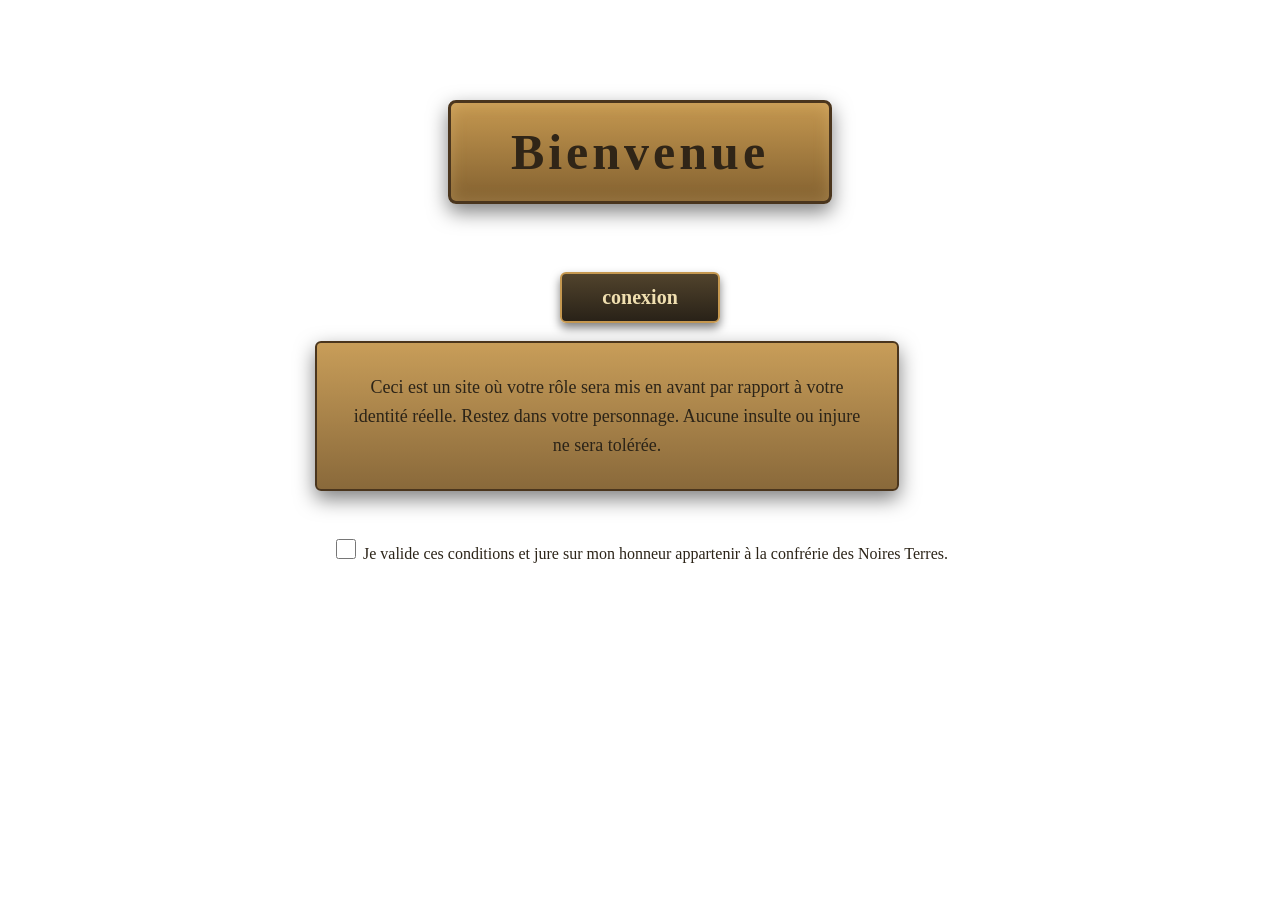
<file: pages/index.html>
<!DOCTYPE html>
<html>

<head>
    <meta charset="UTF-8">
    <title>Confrérie des Noires terres</title>
    <link rel="stylesheet" href="../styleCoo.css">
    <script src="../script/script.js"></script>
</head>

<body>

    <h1>Bienvenue</h1>
    <br>
    <button onclick="Coo()">
        conexion
    </button>
    <div id="serment">

    <p id="condition">
        Ceci est un site où votre rôle sera mis en avant par rapport à votre identité réelle.
        Restez dans votre personnage. Aucune insulte ou injure ne sera tolérée.
    </p>

    <label>
        <input type="checkbox" id="coo">
        Je valide ces conditions et jure sur mon honneur
        appartenir à la confrérie des Noires Terres.
    </label>

    </div>
    <br>
</body>

</html>
</file>
<file: styleCoo.css>
/* Fond général */
body {
    margin: 0;
    min-height: 100vh;

    font-family: Georgia, "Times New Roman", serif;
    color: #2c2418;

    display: flex;
    flex-direction: column;
    align-items: center;
}


/* Titre */
h1 {
    margin-top: 100px;
    margin-bottom: 50px;

    padding: 20px 60px;

    font-family: Georgia, serif;
    font-size: 50px;
    letter-spacing: 4px;

    color: #302517;

    background: linear-gradient(#c59850, #836130);

    border: 3px solid #4a351d;
    border-radius: 8px;

    box-shadow:
        0 8px 20px rgba(0, 0, 0, 0.5),
        inset 0 0 15px rgba(255, 220, 150, 0.25);
}


/* Texte des conditions */
#condition {
    width: 600px;
    max-width: 80%;

    padding: 30px;

    background: linear-gradient(
        rgba(197, 152, 80, 0.95),
        rgba(131, 97, 48, 0.95)
    );

    border: 2px solid #4a351d;
    border-radius: 6px;

    font-size: 18px;
    line-height: 1.6;
    text-align: center;

    box-shadow: 0 8px 20px rgba(0, 0, 0, 0.5);
}


/* Case à cocher */
#coo {
    margin-top: 30px;

    width: 20px;
    height: 20px;

    cursor: pointer;
}


/* Texte du serment */
#coo + * {
    font-size: 17px;
}


/* Bouton connexion */
button {
    padding: 12px 40px;

    font-family: Georgia, serif;
    font-size: 20px;
    font-weight: bold;

    color: #f0dfb0;

    background: linear-gradient(#51432c, #292218);

    border: 2px solid #c59850;
    border-radius: 6px;

    cursor: pointer;

    box-shadow: 0 5px 10px rgba(0, 0, 0, 0.5);

    transition: 0.2s;
}


/* Effet quand la souris passe dessus */
button:hover {
    background: linear-gradient(#695738, #3b3020);
    transform: scale(1.05);
}


/* Effet quand on clique */
button:active {
    transform: scale(0.98);
}

#serment {
    width: 650px;
    max-width: 85%;
    text-align: center;
}
</file>
